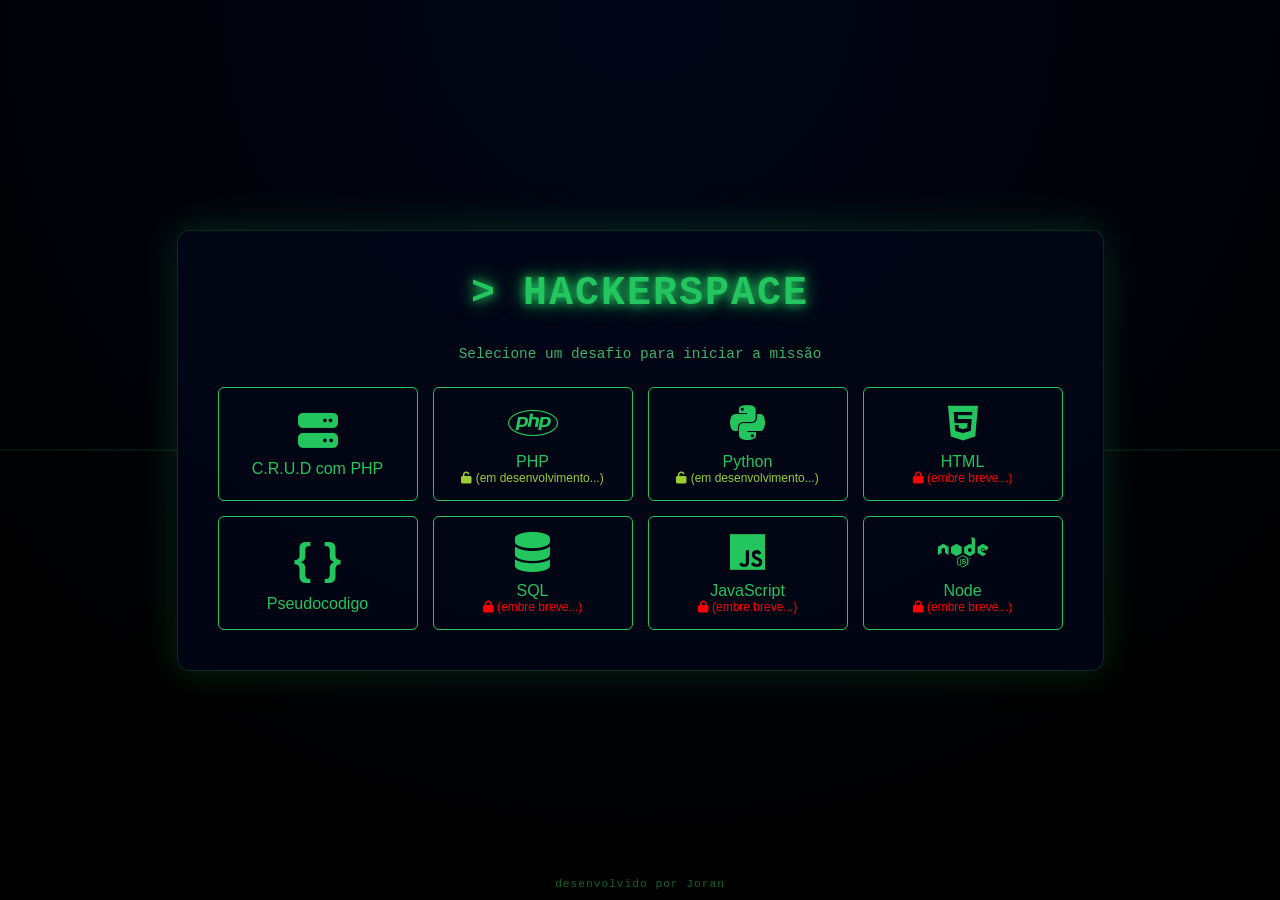
<file: index.html>
<!DOCTYPE html>
<html lang="pt-br">

<head>
    <meta charset="UTF-8">
    <title>Hackerspace</title>
    <link rel="stylesheet" href="https://cdnjs.cloudflare.com/ajax/libs/font-awesome/6.5.0/css/all.min.css">
    <link rel="stylesheet" href="css/style.css">
    <style>
        * {
            margin: 0;
            padding: 0;
            box-sizing: border-box;
        }

        body {
            height: 100vh;
            background: radial-gradient(circle at top, #020617, #000000 80%);
            color: #22c55e;
            font-family: 'Courier New', monospace;
            display: flex;
            align-items: center;
            justify-content: center;
            overflow: hidden;
        }

        .container {
            text-align: center;
            padding: 40px;
            border: 1px solid rgba(34, 197, 94, 0.2);
            border-radius: 12px;
            background: rgba(2, 6, 23, 0.85);
            box-shadow: 0 0 40px rgba(34, 197, 94, 0.2);
            backdrop-filter: blur(8px);
        }

        h1 {
            font-size: 2.5rem;
            margin-bottom: 30px;
            text-shadow: 0 0 10px #22c55e, 0 0 20px #22c55e;
            letter-spacing: 2px;
        }

        .subtitle {
            font-size: 0.9rem;
            color: #4ade80;
            margin-bottom: 25px;
            opacity: 0.8;
        }

       h2 i {
            font-size: 2.5rem;
            margin-bottom: 10px;
            color: #22c55e;
        }

        .menu {
            display: grid;
            grid-template-columns: repeat(4, 200px);
            gap: 15px;
            justify-content: center;
        }

        button {
            padding: 15px;
            background: transparent;
            border: 1px solid #22c55e;
            color: #22c55e;
            cursor: pointer;
            font-size: 1rem;
            transition: all 0.3s ease;
            border-radius: 6px;
            position: relative;
            overflow: hidden;
        }

        button::before {
            content: '';
            position: absolute;
            inset: 0;
            background: #22c55e;
            opacity: 0;
            transition: 0.3s;
            z-index: 0;
        }

        button:hover::before {
            opacity: 0.1;
        }

        button:hover {
            transform: translateY(-3px) scale(1.05);
            box-shadow: 0 0 15px #22c55e;
        }

        button span {
            position: relative;
            z-index: 1;
        }

        /* efeito de scan */
        .scanline {
            position: absolute;
            width: 100%;
            height: 2px;
            background: rgba(34, 197, 94, 0.1);
            animation: scan 5s linear infinite;
        }

        .locked {
            opacity: 0.3;
            pointer-events: none;
        }

        @keyframes scan {
            0% {
                top: 0;
            }

            100% {
                top: 100%;
            }
        }
    </style>
</head>

<body>

    <div class="scanline"></div>

    <div class="container">
        <h1>> HACKERSPACE</h1>
        <div class="subtitle">Selecione um desafio para iniciar a missão</div>

        <link rel="stylesheet" href="https://cdnjs.cloudflare.com/ajax/libs/font-awesome/6.5.0/css/all.min.css">

        <div class="menu">
            <button onclick="start('crudphp')">
                <h2>
                    <i class="fa-solid fa-server"></i>
                </h2>
                <span>C.R.U.D com PHP</span>
            </button>
            <button onclick="start('php')">
                <h2>
                    <i class="fa-brands fa-php"></i>
                </h2>
                <span>PHP</span>
                <p style="font-size: 12px; color: yellowgreen;">
                    <i class="fa-solid fa-unlock"></i>
                    (em desenvolvimento...)
                </p>
            </button>
            <button onclick="start('python')">
                <h2>
                    <i class="fa-brands fa-python"></i>
                </h2>
                <span>Python</span>
                <p style="font-size: 12px; color: yellowgreen;">
                    <i class="fa-solid fa-unlock"></i>
                    (em desenvolvimento...)
                </p>
            </button>
            <button>
                <h2>
                    <i class="fa-brands fa-html5"></i>
                </h2>
                <span>HTML</span>
                <p style="font-size: 12px; color: red;">
                    <i class="fa-solid fa-lock"></i>
                    (embre breve...)
                </p>
            </button>
            <button onclick="start('portugol')">
                <h2 style="font-size: 45px; margin-bottom: 10px;">
                    { }
                </h2>
                <span>Pseudocodigo</span>
            </button>
            <button>
                <h2>
                    <i class="fa-solid fa-database"></i>
                </h2>
                <span>SQL</span>
                <p style="font-size: 12px; color: red;">
                    <i class="fa-solid fa-lock"></i>
                    (embre breve...)
                </p>
            </button>
            <button>
                <h2>
                    <i class="fa-brands fa-js"></i>
                </h2>
                <span>JavaScript</span>
                <p style="font-size: 12px; color: red;">
                    <i class="fa-solid fa-lock"></i>
                    (embre breve...)
                </p>
            </button>
            <button>
                <h2>
                    <i class="fa-brands fa-node"></i>
                </h2>
                <span>Node</span>
                <p style="font-size: 12px; color: red;">
                    <i class="fa-solid fa-lock"></i>
                    (embre breve...)
                </p>
            </button>
        </div>
    </div>

    <script>
        function start(tipo) {
            localStorage.setItem('desafio', tipo);
            window.location.href = 'boot.html';
        }
    </script>

    <div class="footer">desenvolvido por Joran</div>

</body>

</html>
</file>
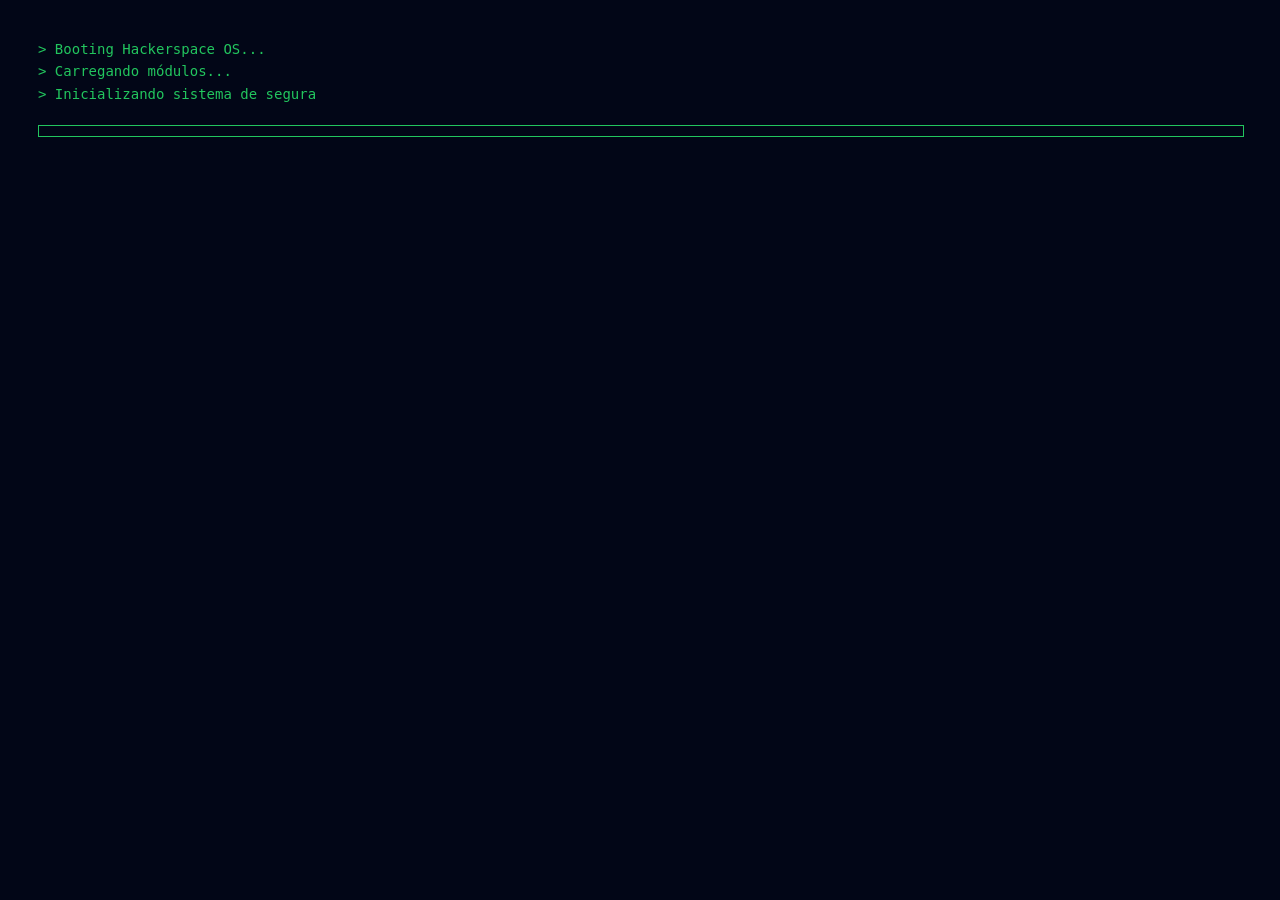
<file: boot.html>
<!DOCTYPE html>
<html lang="pt-br">

<head>
    <meta charset="UTF-8">
    <title>Inicializando Sistema...</title>

    <style>
        body {
            background: #020617;
            color: #22c55e;
            font-family: monospace;
            padding: 30px;
            overflow: hidden;
        }

        #terminal {
            white-space: pre-line;
            font-size: 14px;
            line-height: 1.6;
        }

        .cursor {
            display: inline-block;
            width: 10px;
            background: #22c55e;
            animation: blink 1s infinite;
        }

        @keyframes blink {

            0%,
            50%,
            100% {
                opacity: 1;
            }

            25%,
            75% {
                opacity: 0;
            }
        }

        .progress-container {
            margin-top: 20px;
            width: 100%;
            height: 10px;
            border: 1px solid #22c55e;
        }

        .progress-bar {
            height: 100%;
            width: 0%;
            background: #22c55e;
            transition: width 0.2s;
        }
    </style>

</head>

<body>

    <div id="terminal"></div>

    <div class="progress-container">
        <div class="progress-bar" id="bar"></div>
    </div>

    <script>

        const linhas = [
            "> Booting Hackerspace OS...",
            "> Carregando módulos...",
            "> Inicializando sistema de segurança...",
            "> Conectando ao servidor...",
            "> Acesso autorizado ✔",
            "> Preparando ambiente de desafios...",
            "> Sistema pronto."
        ];

        let i = 0;
        let j = 0;
        let textoAtual = "";
        const terminal = document.getElementById("terminal");

        function digitar() {
            if (i < linhas.length) {
                if (j < linhas[i].length) {
                    textoAtual += linhas[i].charAt(j);
                    terminal.innerHTML = textoAtual + '<span class="cursor"></span>';
                    j++;
                    setTimeout(digitar, 10);
                } else {
                    textoAtual += "\n";
                    i++;
                    j = 0;
                    setTimeout(digitar, 50);
                }
            } else {
                iniciarBarra();
            }
        }

        function iniciarBarra() {
            let progresso = 0;
            const barra = document.getElementById("bar");

            const intervalo = setInterval(() => {
                progresso += Math.random() * 15;
                barra.style.width = progresso + "%";

                if (progresso >= 100) {
                    barra.style.width = "100%";
                    clearInterval(intervalo);

                    setTimeout(() => {
                        const desafio = localStorage.getItem('desafio');
                        window.location.href = "game.html";
                    }, 500);
                }
            }, 100);
        }

        digitar();

    </script>

</body>

</html>
</file>
<file: css/style.css>
body {
     background: #020617;
     color: #22c55e;
     font-family: monospace;
     margin: 0
 }

 .terminal {
     max-width: 900px;
     margin: 20px auto;
     border: 1px solid #14532d;
     border-radius: 10px;
     box-shadow: 0 0 20px #22c55e33
 }

 .header {
     display: flex;
     justify-content: space-between;
     align-items: start;
     padding: 10px;
     border-bottom: 1px solid #14532d
 }

 .content {
     padding: 15px
 }

 .line {
     margin: 4px 0
 }

 .boxes {
     display: flex;
     gap: 10px;
     margin-top: 10px
 }

 .box {
     width: 50%;
     min-height: 220px;
     border: 1px dashed #22c55e;
     padding: 8px
 }

 .block {
     background: #020617;
     border: 1px solid #22c55e;
     margin: 5px;
     padding: 6px;
     cursor: grab
 }

 .hud {
     display: flex;
     gap: 15px;
     font-size: 12px;
     margin-top: 5px;

     align-items: center;
 }

 .btn{
     background: #22c55e;
     color: #020617;
     border: none;
     padding: 6px 10px;
     margin-top: 10px;
     cursor: pointer
 }

 .btn:hover {
     background-color: #20ac53;
 }

 input {
     width: 100%;
     background: #020617;
     color: #22c55e;
     border: 1px solid #22c55e;
     margin-top: 8px;
     font-family: 'Courier New', Courier, monospace;
 }

 .btnAudio {
     cursor: pointer;
     transition: transform 0.5s;
 }

 .btnAudio:hover {
     transform: scale(1.2);
 }

 .footer {
     position: absolute;
     bottom: 10px;
     width: 100%;
     text-align: center;
     font-size: 0.7rem;
     color: rgba(34, 197, 94, 0.5);
     letter-spacing: 1px;
 }
</file>
